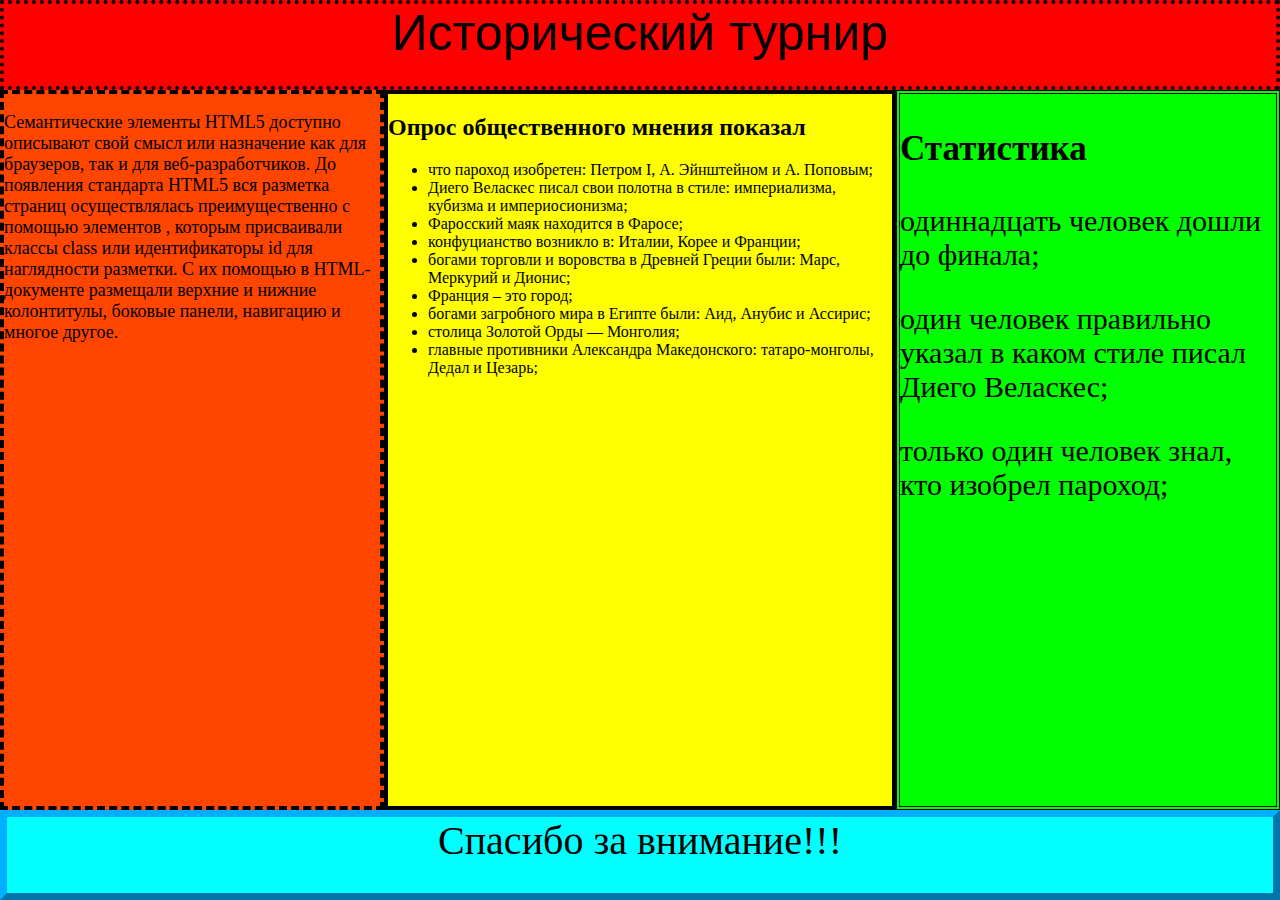
<file: HTML(one).html>
<html>
 <head>
  <meta http-equiv="Content-Type" content="text/html; charset=utf-8" />
  <title>Макет </title>
   <link href="style.css" rel="stylesheet">
 </head>
 <body>
   <div class="header">Исторический турнир</div>
   <div class="LCol">
     <p>
	 Семантические элементы HTML5 доступно описывают свой смысл или назначение как для браузеров, так и для веб-разработчиков.
     До появления стандарта HTML5 вся разметка страниц осуществлялась преимущественно с помощью элементов , которым присваивали классы class или идентификаторы id для наглядности разметки. С их помощью в HTML-документе размещали верхние и нижние колонтитулы, боковые панели, навигацию и многое другое.
	 </p>
   </div>
   <div class="CCol"> 
   <h2>Опрос общественного мнения показал</h2>
    <ul>
     <li>что пароход изобретен: Петром I, А. Эйнштейном и А. Поповым;</li>
     <li>Диего Веласкес писал свои полотна в стиле: империализма, кубизма 
     и империосионизма;</li>
     <li>Фаросский маяк находится в Фаросе;</li>
     <li>конфуцианство возникло в: Италии, Корее и Франции;</li>
     <li>богами торговли и воровства в Древней Греции были: Марс, Меркурий 
     и Дионис;</li>
     <li>Франция – это город;</li>
     <li>богами загробного мира в Египте были: Аид, Анубис и Ассирис;</li>
     <li>столица Золотой Орды — Монголия;</li>
     <li>главные противники Александра Македонского: татаро-монголы, Дедал 
     и Цезарь;</li>
    </ul>
   </div>
   <div class="RCol">
    <h3>Статистика</h3>
    <p>одиннадцать человек дошли до финала;</p>
    <p>один человек правильно указал в каком стиле писал Диего Веласкес;</p>
    <p>только один человек знал, кто изобрел пароход;</p>
   </div> 
   <div class="footer">Спасибо за внимание!!!</div>
 </body>
</html>
</file>
<file: style.css>
.header { 
    position: absolute;
	top: 0;
	left: 0;
	right: 0;
	bottom: 90%;
    border: 4px dotted black;
	text-align: center;
	font: 50px Arial;
	background-color: #FF0000;
   }
   .LCol{
    position: absolute;
	top: 10%;
	left: 0;
	right: 70%;
	bottom: 10%;
    border: 4px dashed black;
	font: 18px Palatino Linotype;
	background-color: #FF4500;
   }
   .CCol {
    position: absolute;
	top: 10%;
	left: 30%;
	right: 30%;
	bottom: 10%;
    border: 4px solid black;
	font: 16px Segoe Print;
	background-color:#FFFF00;
   }
   .RCol {
    position: absolute;
	top: 10%;
	left: 70%;
	right: 0;
	bottom: 10%;
    border: 4px double black;
	font: 30px Comic Sans MS;
	background-color: #00FF00;
   }
   .footer {
    position: absolute;
	top: 90%;
	left: 0;
	right: 0;
	bottom: 0;
	border-style: outset;
	border-color: #00AFFF;
	border-width: 7px;
	text-align: center;
	font: 40px Franklin Gothic Heavy;
	background-color: #00FFFF;
   }
</file>
